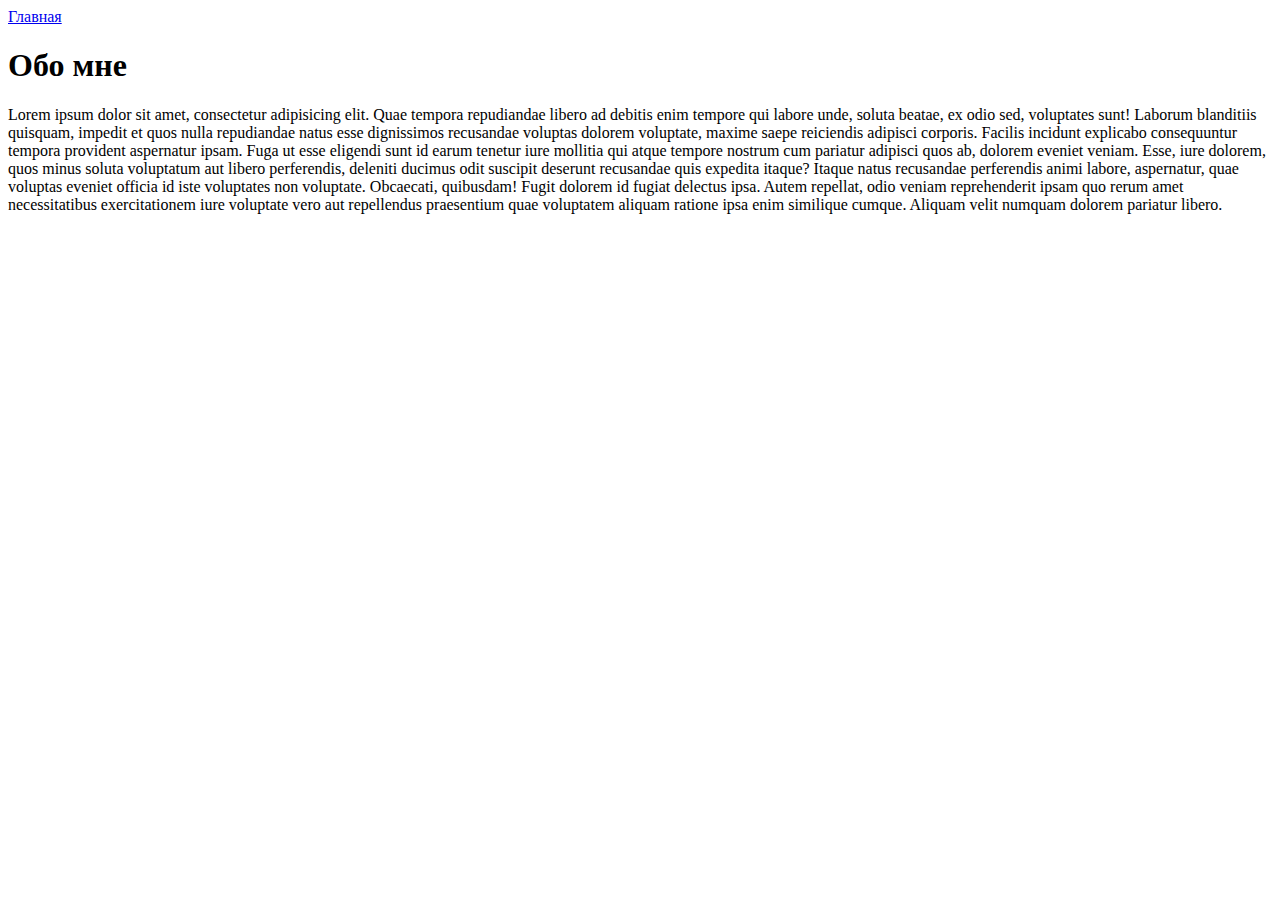
<file: about.html>
<!DOCTYPE html>
<html lang="en">
<head>
    <meta charset="UTF-8">
    <meta http-equiv="X-UA-Compatible" content="IE=edge">
    <meta name="viewport" content="width=device-width, initial-scale=1.0">
    <title>Document</title>
</head>
<body>
    <a href="../index.html">Главная</a>
    <h1>Обо мне</h1>
    <p>Lorem ipsum dolor sit amet, consectetur adipisicing elit. Quae tempora repudiandae libero ad debitis enim tempore qui labore unde, soluta beatae, ex odio sed, voluptates sunt! Laborum blanditiis quisquam, impedit et quos nulla repudiandae natus esse dignissimos recusandae voluptas dolorem voluptate, maxime saepe reiciendis adipisci corporis. Facilis incidunt explicabo consequuntur tempora provident aspernatur ipsam. Fuga ut esse eligendi sunt id earum tenetur iure mollitia qui atque tempore nostrum cum pariatur adipisci quos ab, dolorem eveniet veniam. Esse, iure dolorem, quos minus soluta voluptatum aut libero perferendis, deleniti ducimus odit suscipit deserunt recusandae quis expedita itaque? Itaque natus recusandae perferendis animi labore, aspernatur, quae voluptas eveniet officia id iste voluptates non voluptate. Obcaecati, quibusdam! Fugit dolorem id fugiat delectus ipsa. Autem repellat, odio veniam reprehenderit ipsam quo rerum amet necessitatibus exercitationem iure voluptate vero aut repellendus praesentium quae voluptatem aliquam ratione ipsa enim similique cumque. Aliquam velit numquam dolorem pariatur libero.</p>

</body>
</html>
</file>
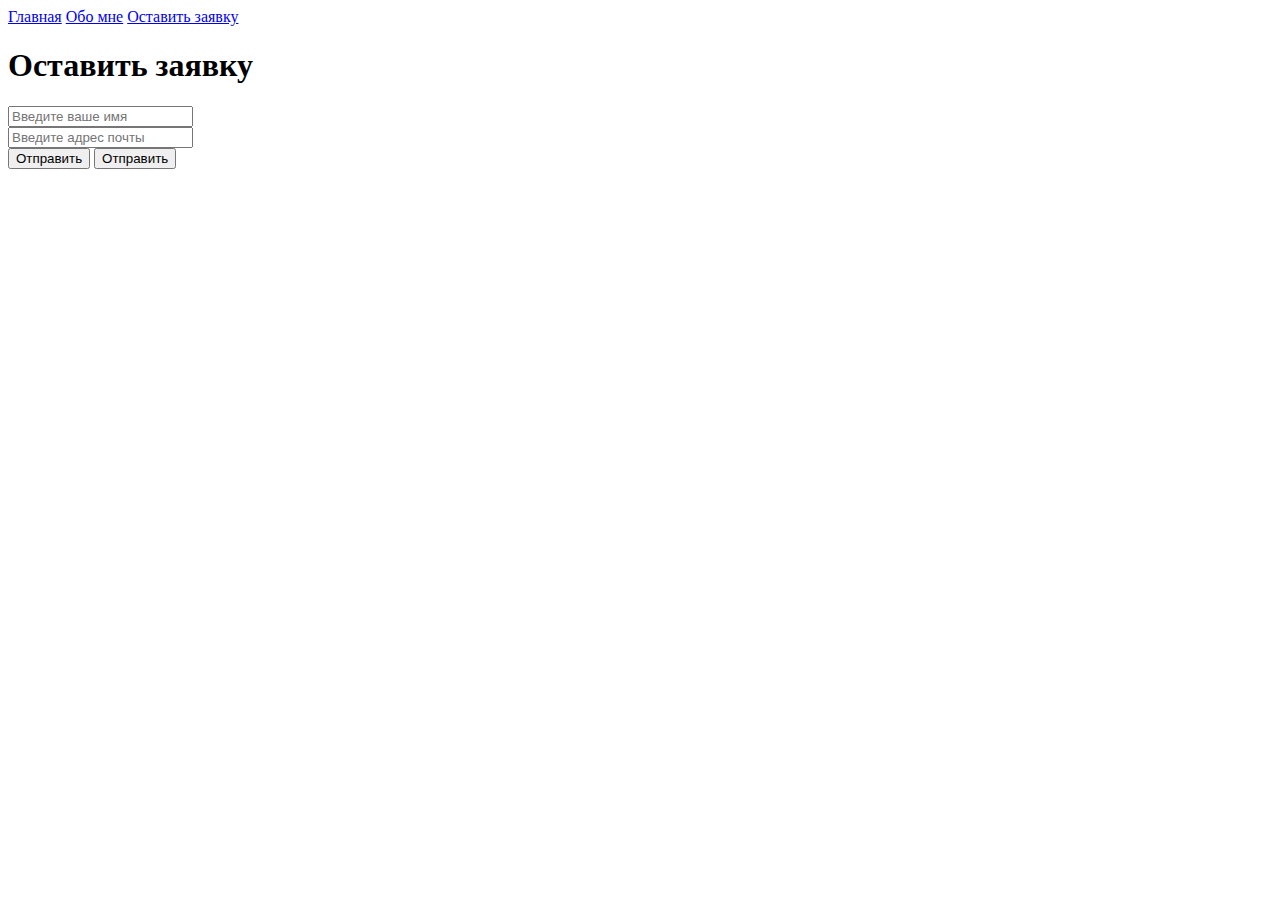
<file: contact.html>
<!DOCTYPE html>
<html lang="en">
<head>
    <meta charset="UTF-8">
    <meta http-equiv="X-UA-Compatible" content="IE=edge">
    <meta name="viewport" content="width=device-width, initial-scale=1.0">
    <title>Document</title>
</head>

<body>
    <a href="index.html">Главная</a>
    <a href="info/about.html">Обо мне</a>
    <a href="contact.html">Оставить заявку</a>
    <h1>Оставить заявку</h1>
    <form action="">
        <input type="text" placeholder="Введите ваше имя"><br>
        <input type="email" placeholder="Введите адрес почты"><br>
        <button type="submit">Отправить</button>
        <button type="reset">Отправить</button>
    </form>

</body>
</html>
</file>
